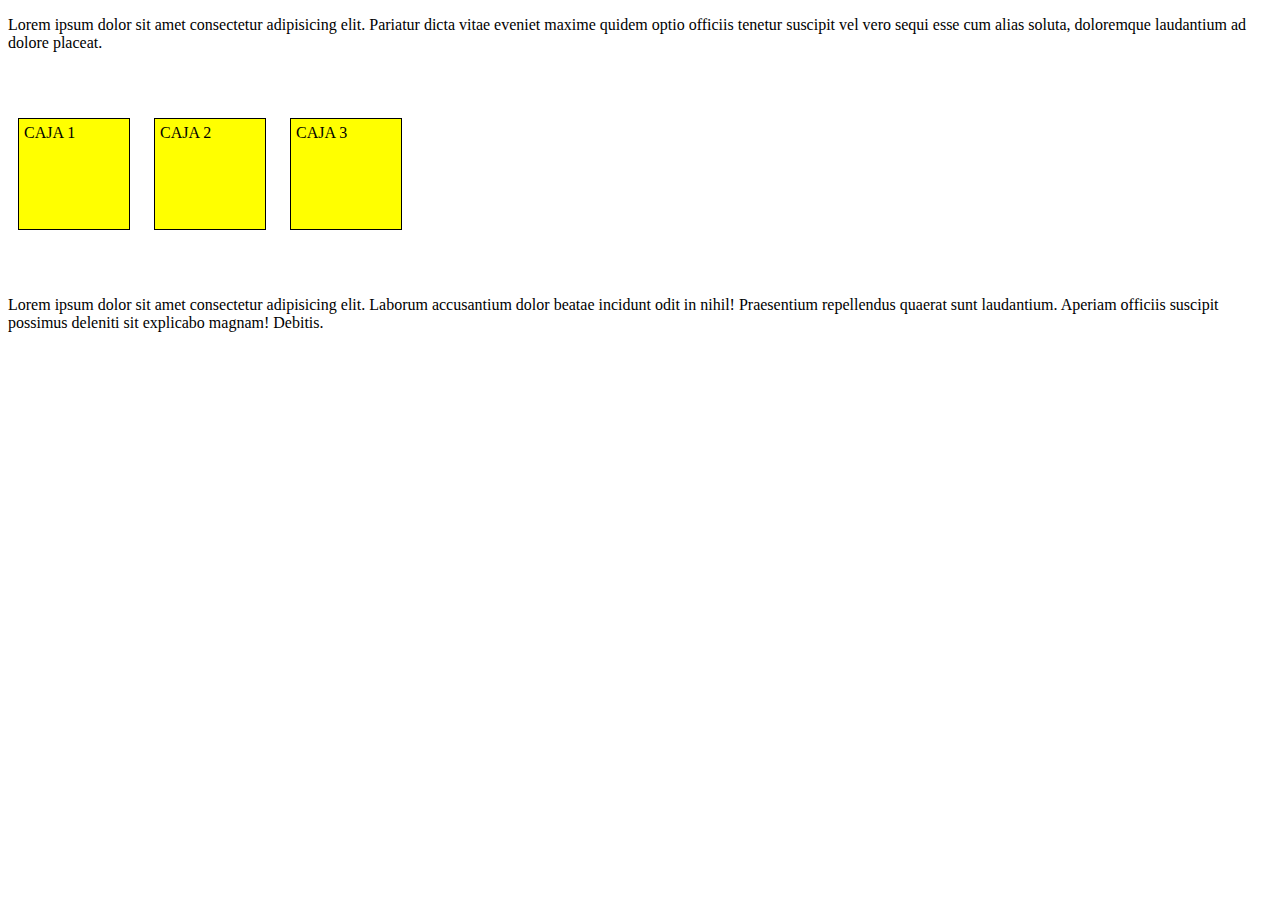
<file: index.html>
<!DOCTYPE html>
<html lang="en">
<head>
    <meta charset="UTF-8">
    <meta http-equiv="X-UA-Compatible" content="IE=edge">
    <meta name="viewport" content="width=device-width, initial-scale=1.0">
    <title>Display y Cajas</title>
    <link rel="stylesheet" href="/styles/estilos.css">
</head>
<body>
    <!--
    <p>
        Lorem ipsum dolor sit amet consectetur adipisicing elit. 
        Pariatur dicta vitae eveniet maxime quidem optio officiis tenetur suscipit vel vero sequi esse cum alias soluta, doloremque laudantium ad dolore placeat.
    </p>
    <span class="caja">CAJA 1</span>
    <span class="caja">CAJA 2</span>
    <span class="caja">CAJA 3</span>
    <p>
        Lorem ipsum dolor sit amet consectetur adipisicing elit. Laborum accusantium dolor beatae incidunt odit in nihil! Praesentium repellendus quaerat sunt laudantium. 
        Aperiam officiis suscipit possimus deleniti sit explicabo magnam! Debitis.
    </p>
    -->
    <p>
        Lorem ipsum dolor sit amet consectetur adipisicing elit. 
        Pariatur dicta vitae eveniet maxime quidem optio officiis tenetur suscipit vel vero sequi esse cum alias soluta, doloremque laudantium ad dolore placeat.
    </p>
    <div class="caja">CAJA 1</div>
    <div class="caja">CAJA 2</div>
    <div class="caja">CAJA 3</div>
    <p>
        Lorem ipsum dolor sit amet consectetur adipisicing elit. Laborum accusantium dolor beatae incidunt odit in nihil! Praesentium repellendus quaerat sunt laudantium. 
        Aperiam officiis suscipit possimus deleniti sit explicabo magnam! Debitis.
    </p>
</body>
</html>
</file>
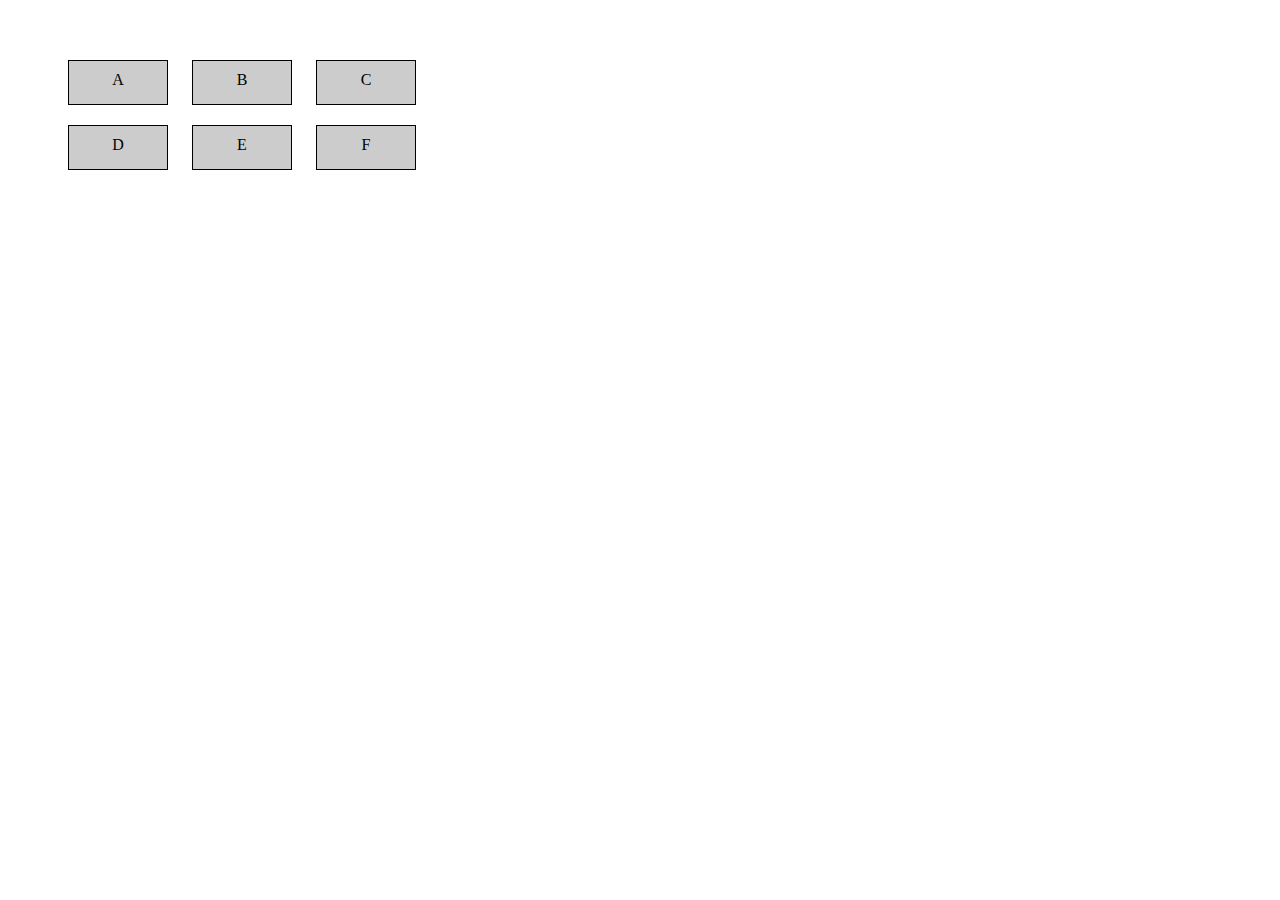
<file: Cajas.html>
<!DOCTYPE html>
<html lang="en">
<head>
    <meta charset="UTF-8">
    <meta http-equiv="X-UA-Compatible" content="IE=edge">
    <meta name="viewport" content="width=device-width, initial-scale=1.0">
    <title>Cajas</title>
    <link rel="stylesheet" href="/styles/estilosCajas.css">
</head>
<body>
    <div class="contenedor-1">
        <div class="caja-1">A</div>
        <div class="caja-2">B</div>
        <div class="caja-3">C</div>
        <div class="caja-4">D</div>
        <div class="caja-5">E</div>
        <div class="caja-6">F</div>
    </div>
</body>
</html>
</file>
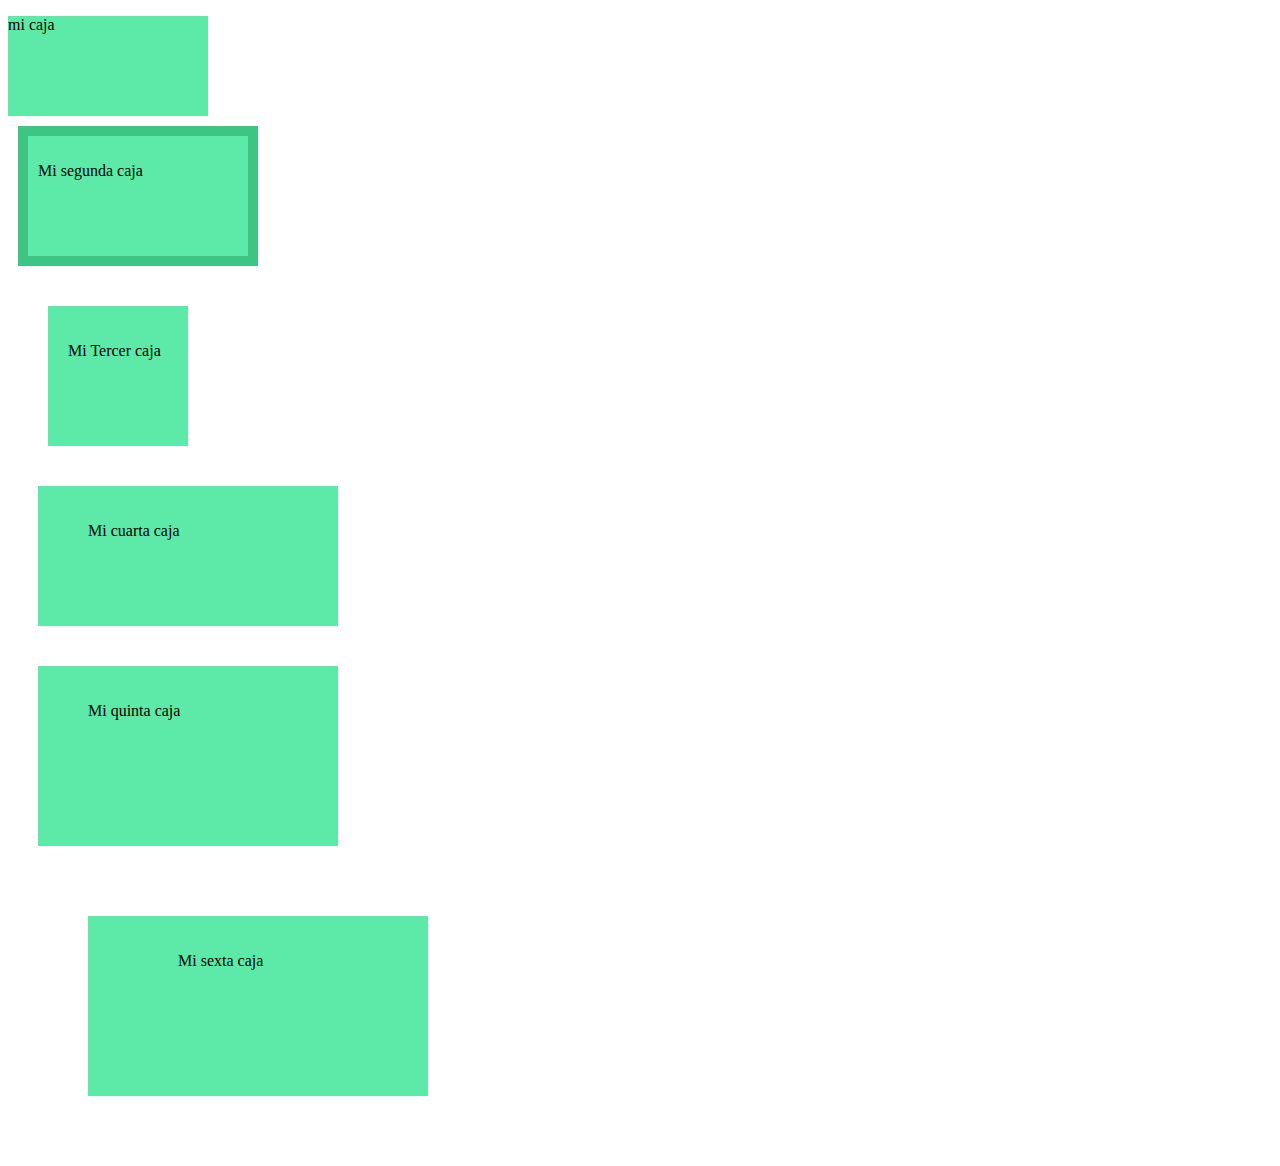
<file: Cajas2.html>
<!DOCTYPE html>
<html lang="en">
<head>
    <meta charset="UTF-8">
    <meta http-equiv="X-UA-Compatible" content="IE=edge">
    <meta name="viewport" content="width=device-width, initial-scale=1.0">
    <title>Cajas ejercicio 2</title>
    <link rel="stylesheet" href="styles/estilosCajas2.css">
</head>
<body>
    <div class="div1">
        <p>mi caja</p>
    </div>

    <div class="div2">
        <p>Mi segunda caja</p>
    </div>

    <div class="div3">
        <p>Mi Tercer caja</p>
    </div>

    <div class="div4">
        <p>Mi cuarta caja</p>
    </div>
    <div class="div5">
        <p>Mi quinta caja</p>
    </div>
    <div class="div6">
        <p>Mi sexta caja</p>
    </div>
</body>
</html>
</file>
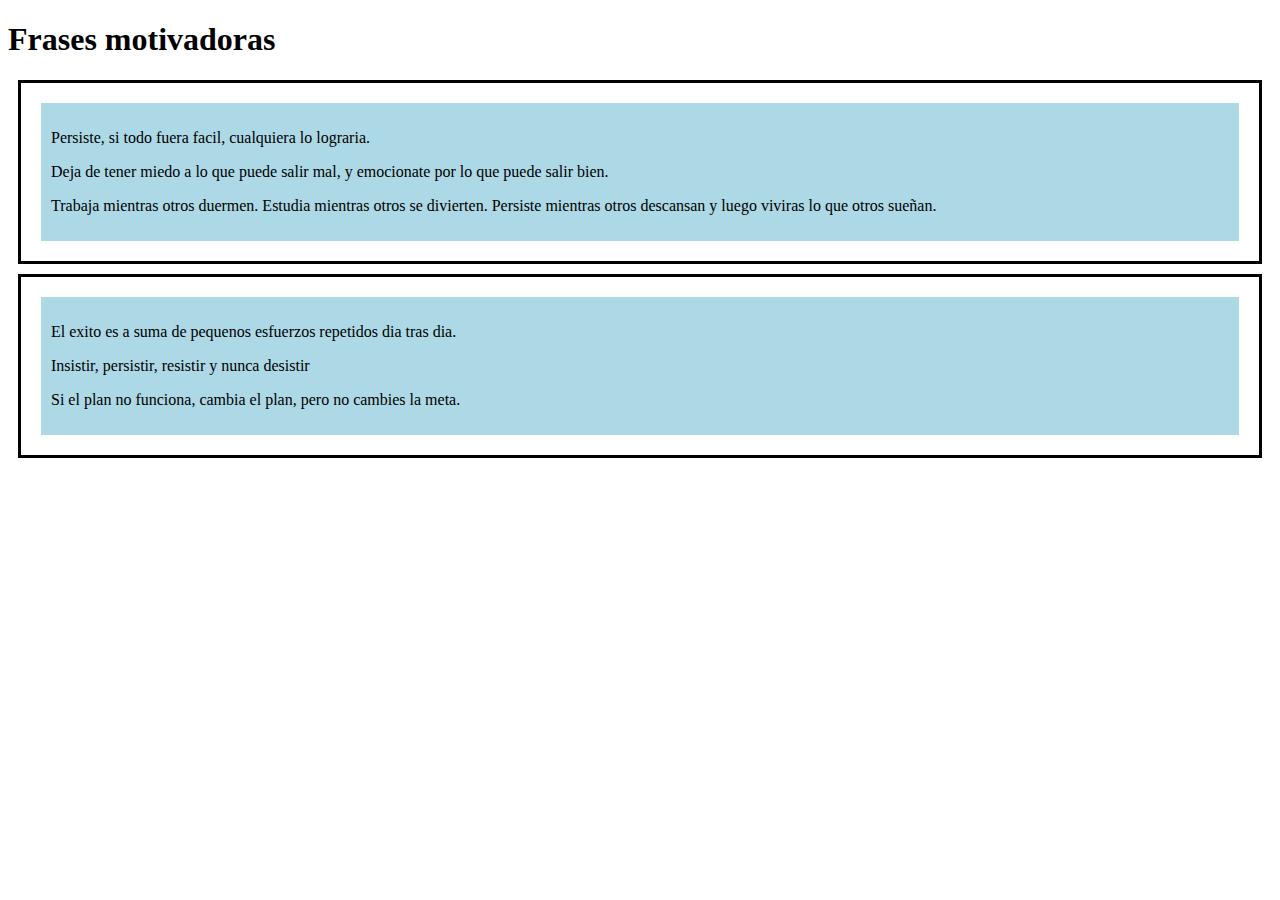
<file: FrasesMotivadoras.html>
<!DOCTYPE html>
<html lang="en">
<head>
    <meta charset="UTF-8">
    <meta http-equiv="X-UA-Compatible" content="IE=edge">
    <meta name="viewport" content="width=device-width, initial-scale=1.0">
    <title>Frases motivadoras</title>
    <link rel="stylesheet" href="/styles/estilosFrasesMotivadoras.css">
</head>
<body>
    <h1>Frases motivadoras</h1>
    <div>
        <div>
            <p>
                Persiste, si todo fuera facil, cualquiera lo lograria.
            </p>
            <p>
                Deja de tener miedo a lo que puede salir mal, y emocionate por lo que puede salir bien.
            </p>
            <p>
                Trabaja mientras otros duermen. Estudia mientras otros se divierten. Persiste mientras
                otros descansan y luego viviras lo que otros sueñan.
            </p>
        </div>
    </div>
    <div>
        <div>
            <p>
                El exito es a suma de pequenos esfuerzos repetidos dia tras dia.
            </p>
            <p>
                Insistir, persistir, resistir y nunca desistir
            </p>
            <p>
                Si el plan no funciona, cambia el plan, pero no cambies la meta.
            </p>
        </div>
    </div>
</body>
</html>
</file>
<file: styles/estilos.css>
.caja {
    background-color: yellow;
    border: 1px solid black;
    width: 100px;
    height: 100px;
    padding: 5px;
    margin: 50px 10px;
    display: inline-block;
    }
</file>
<file: styles/estilosCajas.css>
* { box-sizing: border-box;}
        .contenedor-1, .contenedor-2{
            width: 400px;
            margin: 50px;
        }
        div [ class *= "caja-"]{
            width: 100px;
            height: 45px;
            padding: 10px;
            border: 1px solid #000;
            /*border-radius:10px*/
            background-color: #ccc;
            margin: 10px;

            text-align: center;

            display: inline-block;
        }

        .contenedor-1.caja-1{ box-shadow: -2px -2px #000;}
        .contenedor-1.caja-2{ box-shadow: -2px -2px 5px #000;}
        .contenedor-1.caja-3{ box-shadow: -2px -2px 0 2px #000;}
        .contenedor-1.caja-4{ box-shadow: -2px -2px 5px 2 px #000;}
        .contenedor-1.caja-5{ box-shadow: 0px 0px 5px 0px #000;}
        .contenedor-1.caja-6{ box-shadow: 0px 0px 1px 1px #000;}
</file>
<file: styles/estilosCajas2.css>
.div1{

    background: #5DEAA8;
    height: 100px;
    width: 200px;
    }

.div2{
    border: 10px solid #3EC483;
    background: #5DEAA8;
    height: 100px;
    width: 200px;
    padding: 10px;
    margin: 10px;
    }

.div3{
    background: #5DEAA8;
    height: 100px;
    width: 100px;
    padding: 20px;
    margin: 40px;
    }
.div4 {
    background: #5DEAA8;
    height: 100px;
    width: 200px;
    padding: 20px 50px;
    margin: 40px 30px;
    }
    .div5{
        background: #5DEAA8;
        height: 100px;
        width: 200px;
        padding: 20px 50px 60px;
        margin: 40px 30px 70px;
        }
        .div6{
            background: #5DEAA8;
            height: 100px;
            width: 200px;
            padding: 20px 50px 60px 90px;
            margin: 40px 30px 70px 80px;
            }
</file>
<file: styles/estilosFrasesMotivadoras.css>
div {
    border: black 3px solid;
    margin: 10px;
    padding: 10px;
}

div div{
    border: none;
    background-color: lightblue;
}
</file>
